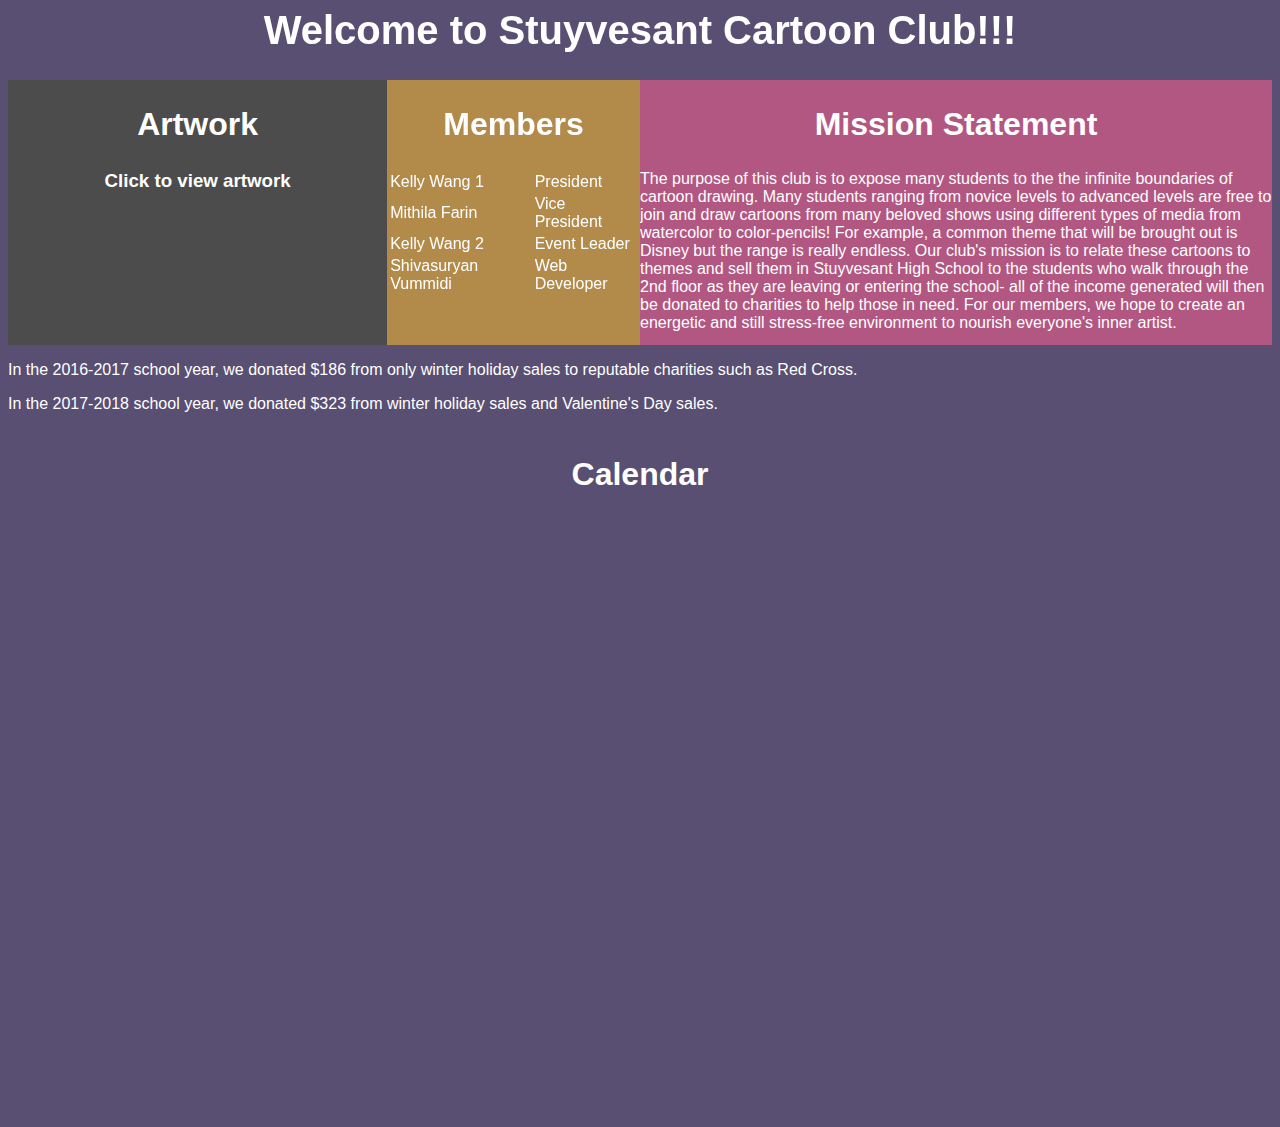
<file: index.html>
<!DOCTPYE html>
<html>
  <head>
    <meta charset = "utf-8">
    <title>Stuyvesant Cartoon Club</title>
    <link type = "text/css" rel = "stylesheet" href="style.css">
  </head>
  <body>
    <h1>Welcome to Stuyvesant Cartoon Club!!!</h1>
    <div id = "container">
      <a href="artwork.html" style="text-decoration: none; color: white;"><div id = "artwork" class = "display">
        <h2>Artwork</h2>
		<h3>Click to view artwork</h3>
      </div></a>
      <div id = "members" class = "display">
        <h2>Members</h2>
		<table>
			<tr>
				<td>Kelly Wang 1</td>
				<td>President</td>
			</tr>
			<tr>
				<td>Mithila Farin</td>
				<td>Vice President</td>
			</tr>
			<tr>
				<td>Kelly Wang 2</td>
				<td>Event Leader</td>
			</tr>
			<tr>
				<td>Shivasuryan Vummidi</td>
				<td>Web Developer</td>
			</tr>
		</table>
      </div>
      <div id = "mission" class = "display">
        <h2>Mission Statement</h2>
		<p>The purpose of this club is to expose many students to the the infinite boundaries of cartoon drawing. Many students ranging from novice levels to advanced levels are free to join and draw cartoons from many beloved shows using different types of media from watercolor to color-pencils! For example, a common theme that will be brought out is Disney but the range is really endless. Our club's mission is to relate these cartoons to themes and sell them in Stuyvesant High School to the students who walk through the 2nd floor as they are leaving or entering the school- all of the income generated will then be donated to charities to help those in need. For our members, we hope to create an energetic and still stress-free environment to nourish everyone's inner artist.  
</p>
		<p>What makes Cartoon Club so special is because it offers a wide variety of opportunities to both artists and people who want to awaken their inner artists. We can help you develop art skill whether you want to professionally be in the art field or if it's just for fun. From mentoring to competitions, Cartoon Club is all about fostering a chill and educational environment that can get extremely fun as well.</p>
      </div>
	  <p>In the 2016-2017 school year, we donated $186 from only winter holiday sales to reputable charities such as Red Cross.</p>
	  <p>In the 2017-2018 school year, we donated $323 from winter holiday sales and Valentine's Day sales.</p>
	  <div id = "calendar" style="overflow-y: auto;">
      <!-- add markdown md, store markdown in a new directory -->
		<h2>Calendar</h2>
		<iframe src="https://calendar.google.com/calendar/embed?src=stuycartoonclub%40gmail.com&ctz=America/New_York" style="border: 0" width="100%" height="600" frameborder="0" scrolling="no"></iframe>
	  </div>
    </div>
  </body>
</html>
</file>
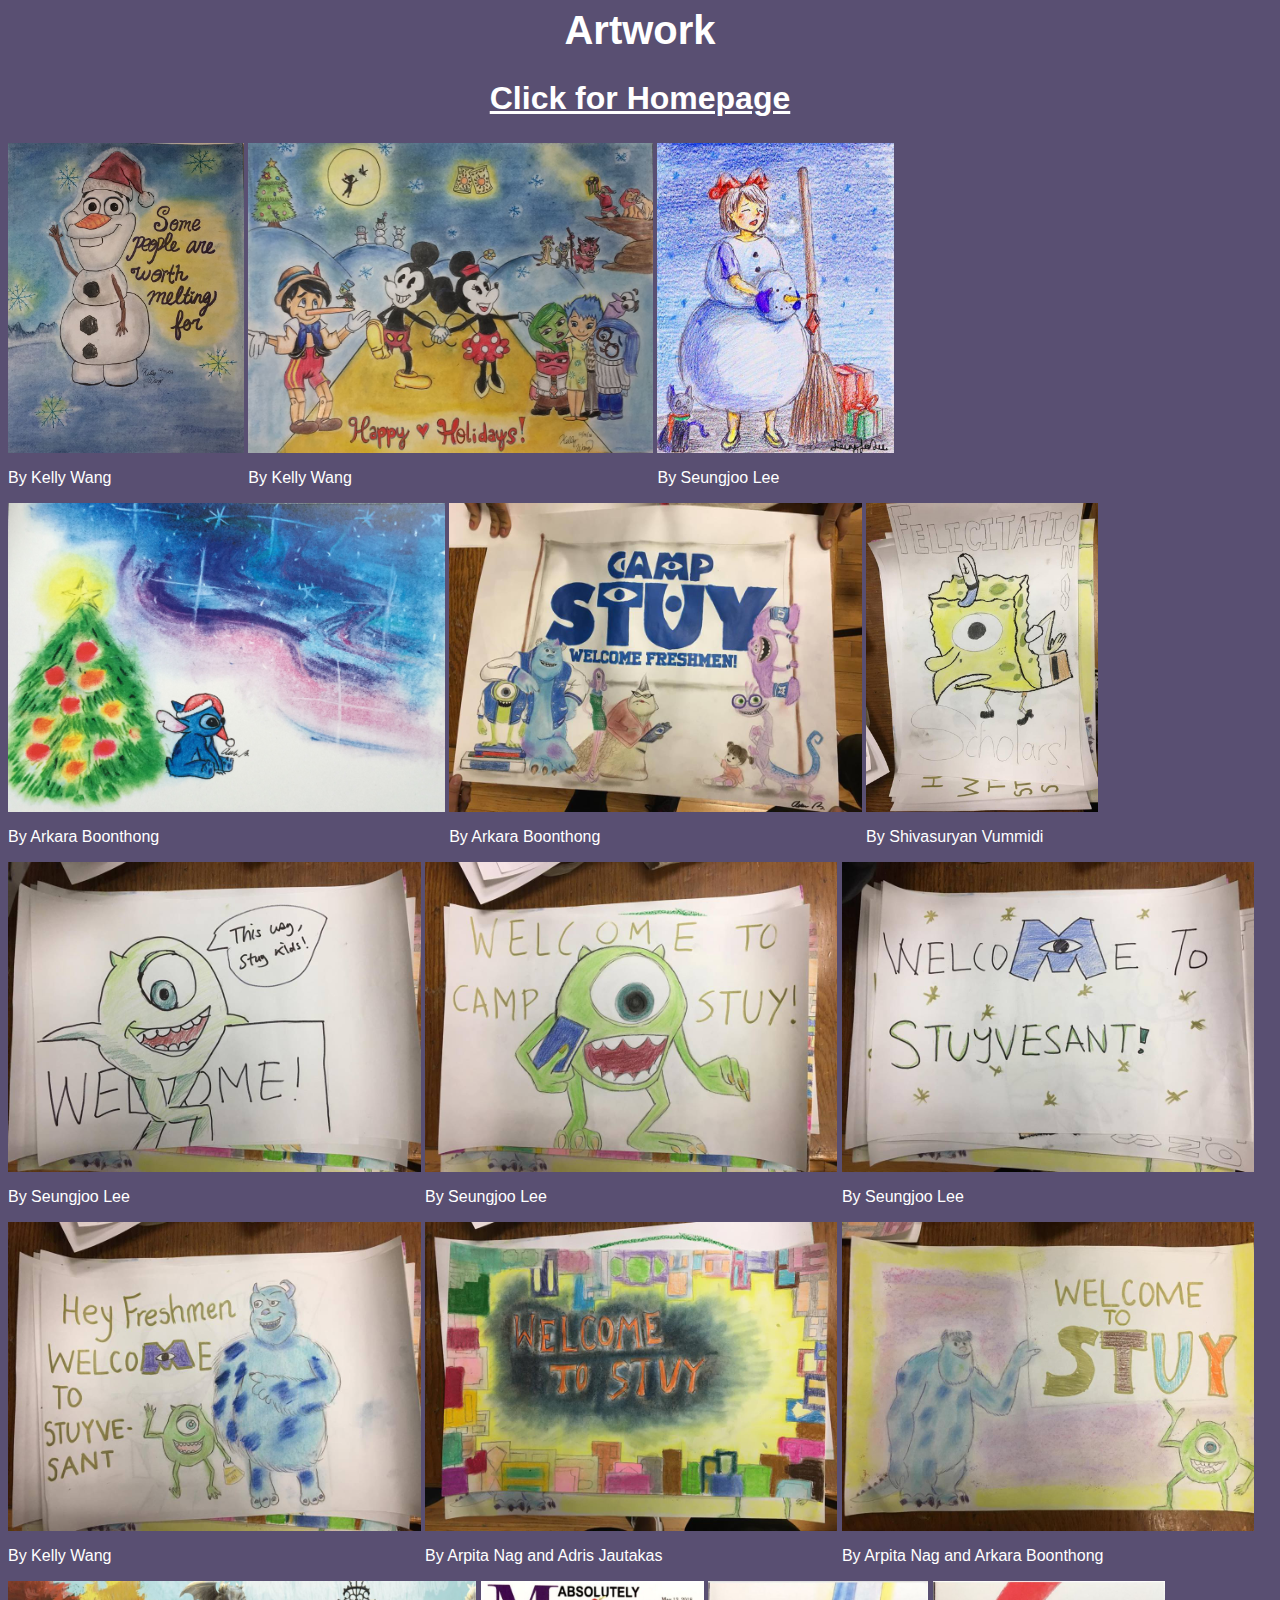
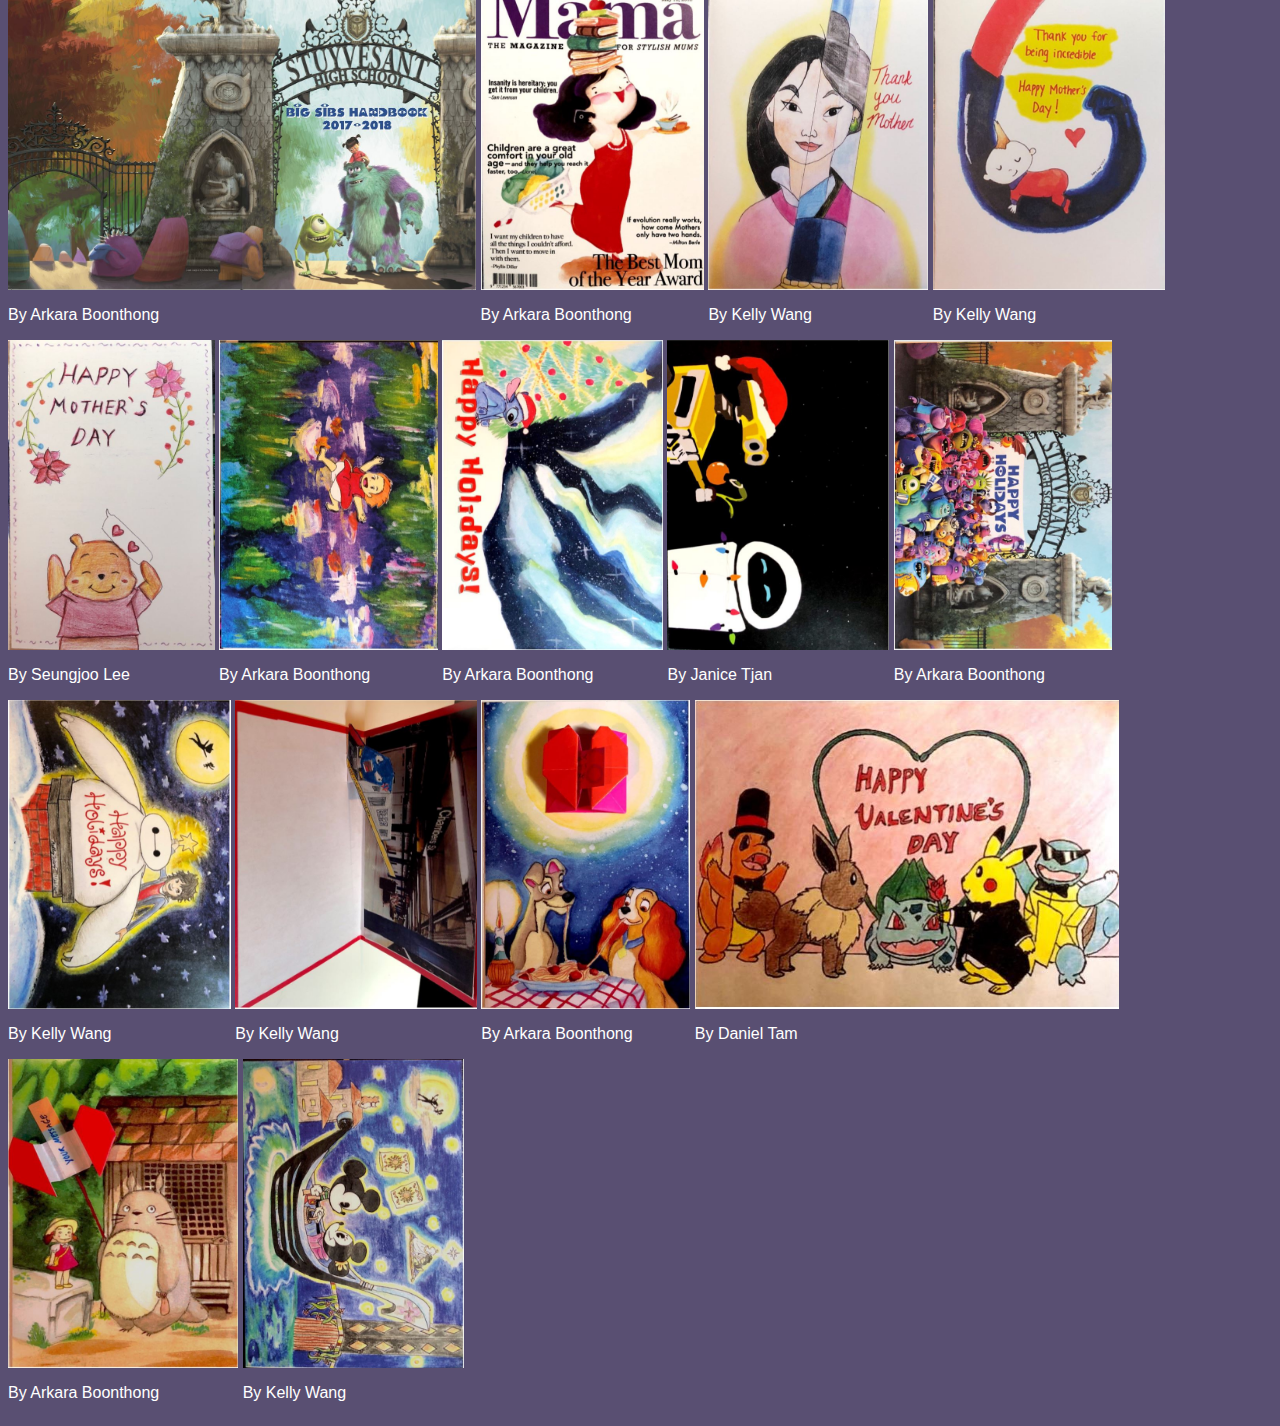
<file: artwork.html>
<!DOCTPYE html>
<html>
  <head>
    <meta charset = "utf-8">
    <title>Artwork</title>
    <link type = "text/css" rel = "stylesheet" href="style.css">
  </head>
  <body>
    <h1>Artwork</h1>
	<a href="index.html" style="text-align: center; color: white;"><h2>Click for Homepage</h2></a>
    <div>
		<div class="display2"><a href="artwork/1.jpg"><img class="image" src="artwork/1.jpg" alt="Picture"></a><p>By Kelly Wang</p></div>
		<div class="display2"><a href="artwork/2.jpg"><img class="image" src="artwork/2.jpg" alt="Picture"></a><p>By Kelly Wang</p></div>
		<div class="display2"><a href="artwork/3.jpg"><img class="image" src="artwork/3.jpg" alt="Picture"></a><p>By Seungjoo Lee</p></div>
		<div class="display2"><a href="artwork/4.jpg"><img class="image" src="artwork/4.jpg" alt="Picture"></a><p>By Arkara Boonthong</p></div>
		<div class="display2"><a href="artwork/5.jpg"><img class="image" src="artwork/5.jpg" alt="Picture"></a><p>By Arkara Boonthong</p></div>
		<div class="display2"><a href="artwork/6.jpg"><img class="image" src="artwork/6.jpg" alt="Picture"></a><p>By Shivasuryan Vummidi</p></div>
		<div class="display2"><a href="artwork/7.jpg"><img class="image" src="artwork/7.jpg" alt="Picture"></a><p>By Seungjoo Lee</p></div>
		<div class="display2"><a href="artwork/8.jpg"><img class="image" src="artwork/8.jpg" alt="Picture"></a><p>By Seungjoo Lee</p></div>
		<div class="display2"><a href="artwork/9.jpg"><img class="image" src="artwork/9.jpg" alt="Picture"></a><p>By Seungjoo Lee</p></div>
		<div class="display2"><a href="artwork/10.jpg"><img class="image" src="artwork/10.jpg" alt="Picture"></a><p>By Kelly Wang</p></div>
		<div class="display2"><a href="artwork/11.jpg"><img class="image" src="artwork/11.jpg" alt="Picture"></a><p>By Arpita Nag and Adris Jautakas</p></div>
		<div class="display2"><a href="artwork/12.jpg"><img class="image" src="artwork/12.jpg" alt="Picture"></a><p>By Arpita Nag and Arkara Boonthong</p></div>
		<div class="display2"><a href="artwork/13.JPG"><img class="image" src="artwork/13.JPG" alt="Picture"></a><p>By Arkara Boonthong</p></div>
		<div class="display2"><a href="artwork/14.JPG"><img class="image" src="artwork/14.JPG" alt="Picture"></a><p>By Arkara Boonthong</p></div>
		<div class="display2"><a href="artwork/15.JPG"><img class="image" src="artwork/15.JPG" alt="Picture"></a><p>By Kelly Wang</p></div>
		<div class="display2"><a href="artwork/16.JPG"><img class="image" src="artwork/16.JPG" alt="Picture"></a><p>By Kelly Wang</p></div>
		<div class="display2"><a href="artwork/17.JPG"><img class="image" src="artwork/17.JPG" alt="Picture"></a><p>By Seungjoo Lee</p></div>
		<div class="display2"><a href="artwork/18.JPG"><img class="image" src="artwork/18.JPG" alt="Picture"></a><p>By Arkara Boonthong</p></div>
		<div class="display2"><a href="artwork/19.JPG"><img class="image" src="artwork/19.JPG" alt="Picture"></a><p>By Arkara Boonthong</p></div>
		<div class="display2"><a href="artwork/20.JPG"><img class="image" src="artwork/20.JPG" alt="Picture"></a><p>By Janice Tjan</p></div>
		<div class="display2"><a href="artwork/21.JPG"><img class="image" src="artwork/21.JPG" alt="Picture"></a><p>By Arkara Boonthong</p></div>
		<div class="display2"><a href="artwork/22.JPG"><img class="image" src="artwork/22.JPG" alt="Picture"></a><p>By Kelly Wang</p></div>
		<div class="display2"><a href="artwork/23.JPG"><img class="image" src="artwork/23.JPG" alt="Picture"></a><p>By Kelly Wang</p></div>
		<div class="display2"><a href="artwork/24.JPG"><img class="image" src="artwork/24.JPG" alt="Picture"></a><p>By Arkara Boonthong</p></div>
		<div class="display2"><a href="artwork/25.JPG"><img class="image" src="artwork/25.JPG" alt="Picture"></a><p>By Daniel Tam</p></div>
		<div class="display2"><a href="artwork/26.JPG"><img class="image" src="artwork/26.JPG" alt="Picture"></a><p>By Arkara Boonthong</p></div>
		<div class="display2"><a href="artwork/27.JPG"><img class="image" src="artwork/27.JPG" alt="Picture"></a><p>By Kelly Wang</p></div>
    </div>
  </body>
</html>
</file>
<file: style.css>
body{
  background-color: #594f72;
  font-family: "Arial";
  color: white;
}
h1{
  text-align: center;
  font-size: 2.5em !important;
}
h2{
  text-align: center;
  font-size: 2em !important;
}

#announcements{
	height: 50%;
}
#container{
  bottom: 0;
}
.display{
  height: 30%;
  text-align: center;
  display: inline-block;
  overflow-y: auto;
}
.display p{
  text-align: left;
}
#artwork{
  width: 30%;
  float: left;
  background-color: #4c4c4c;
}
#members{
  width: 20%;
  background-color: #b28a4a;
}
#mission{
  width: 50%;
  float: right;
  background-color: #b25781;
}
.image{
	height: 35%;
	width: auto;
}
.display2{
	display: inline-block;
}
</file>
